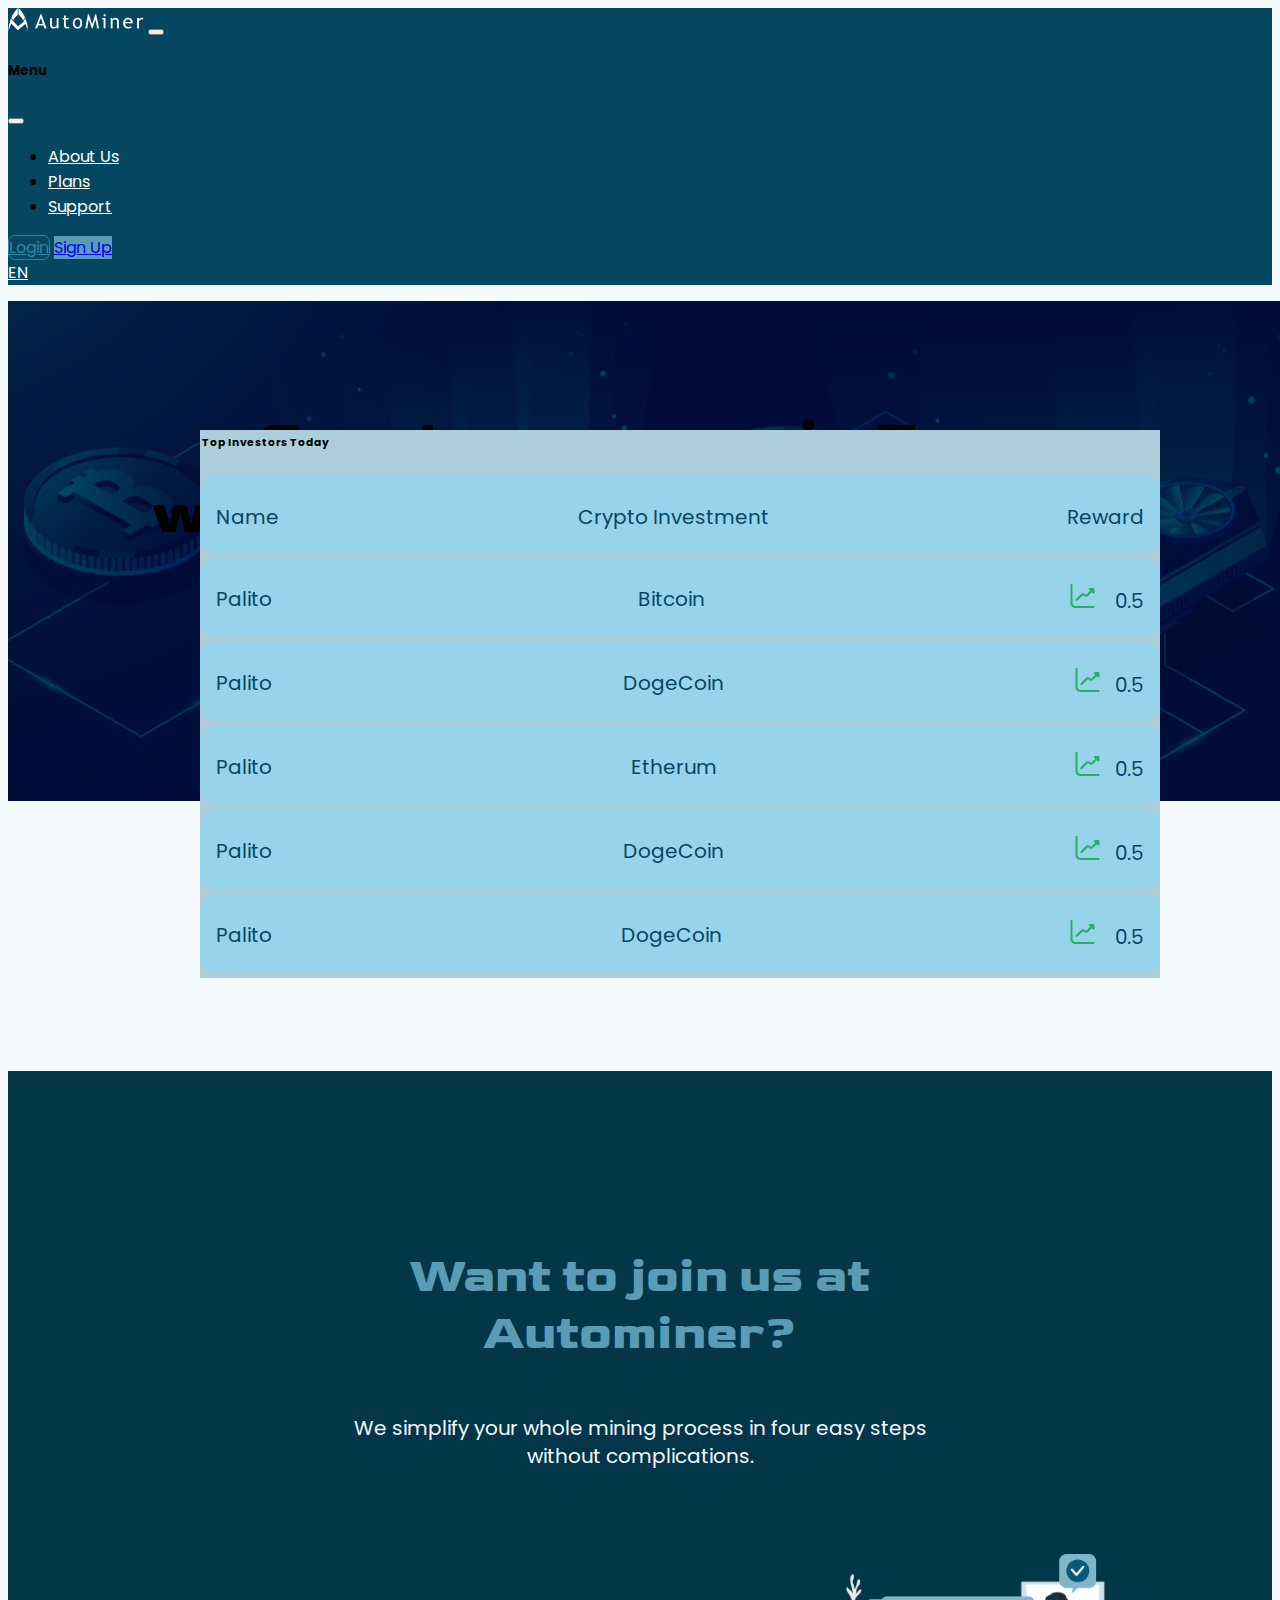
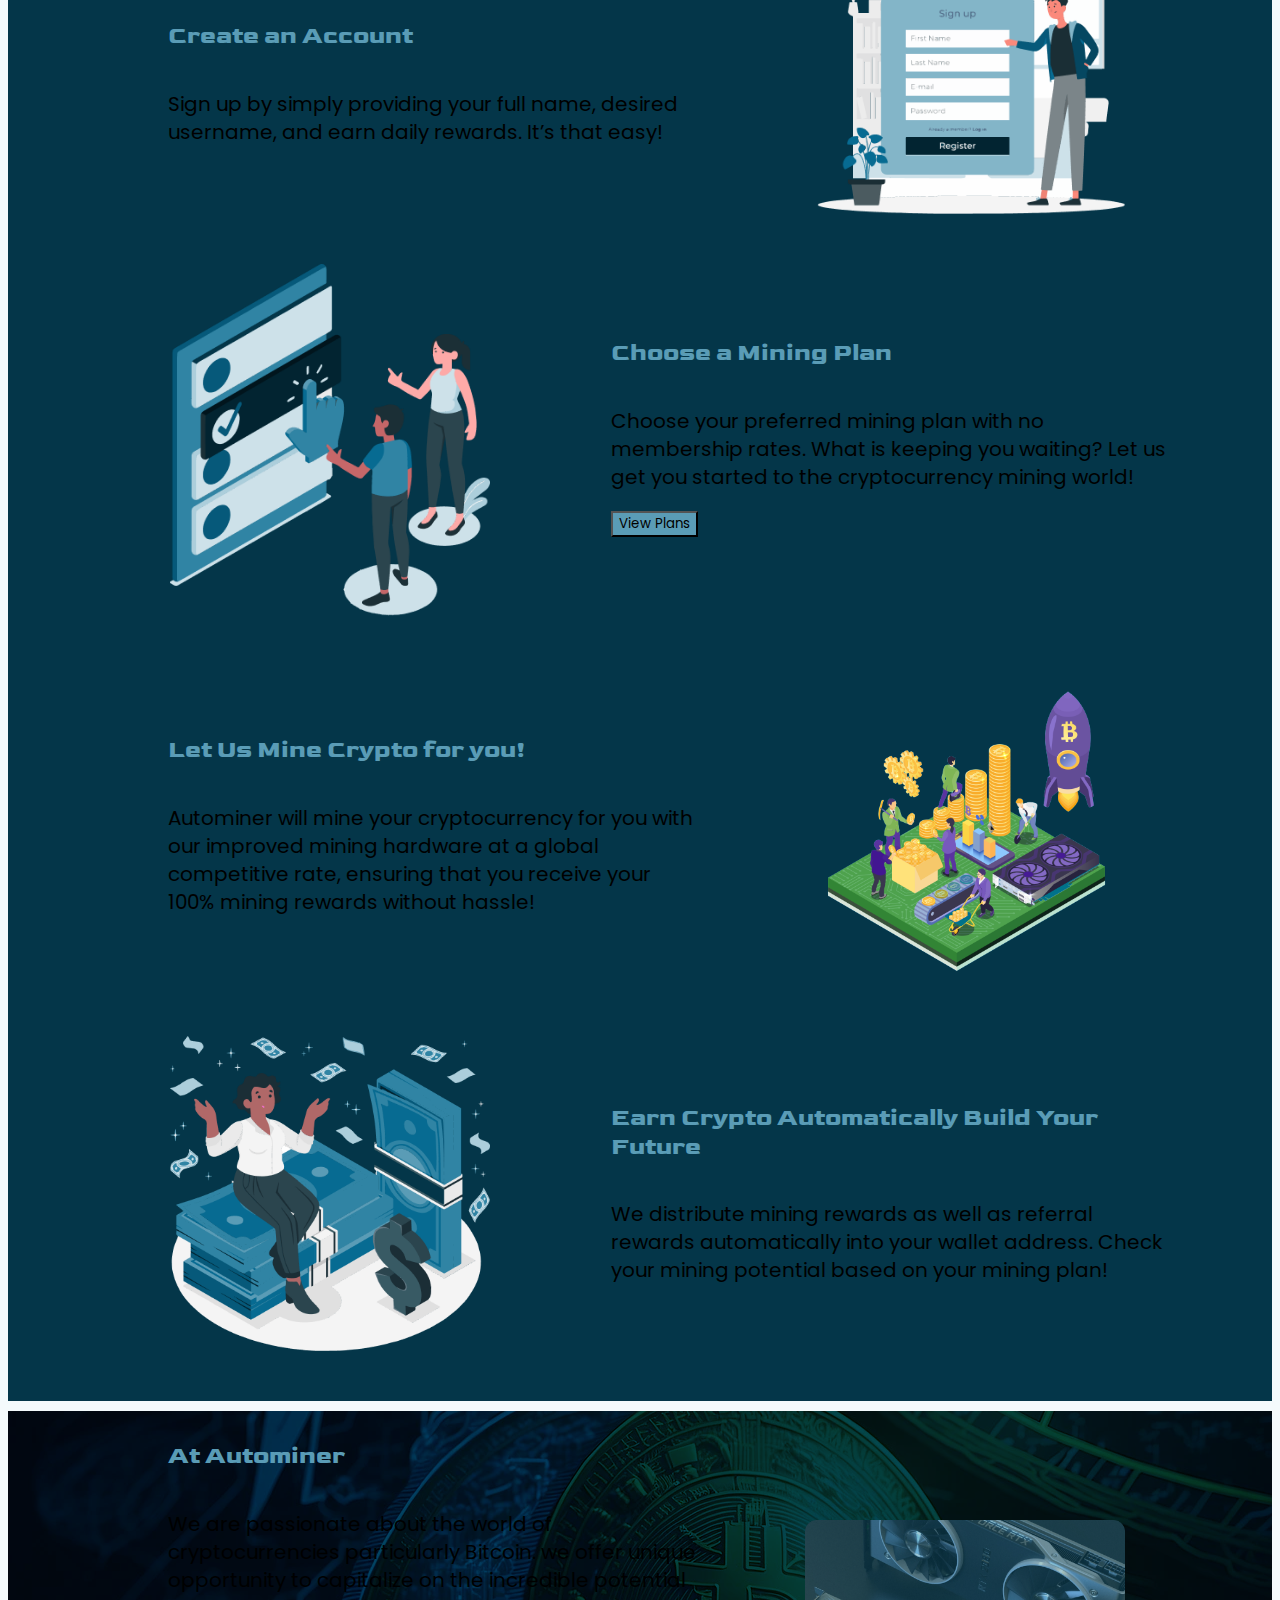
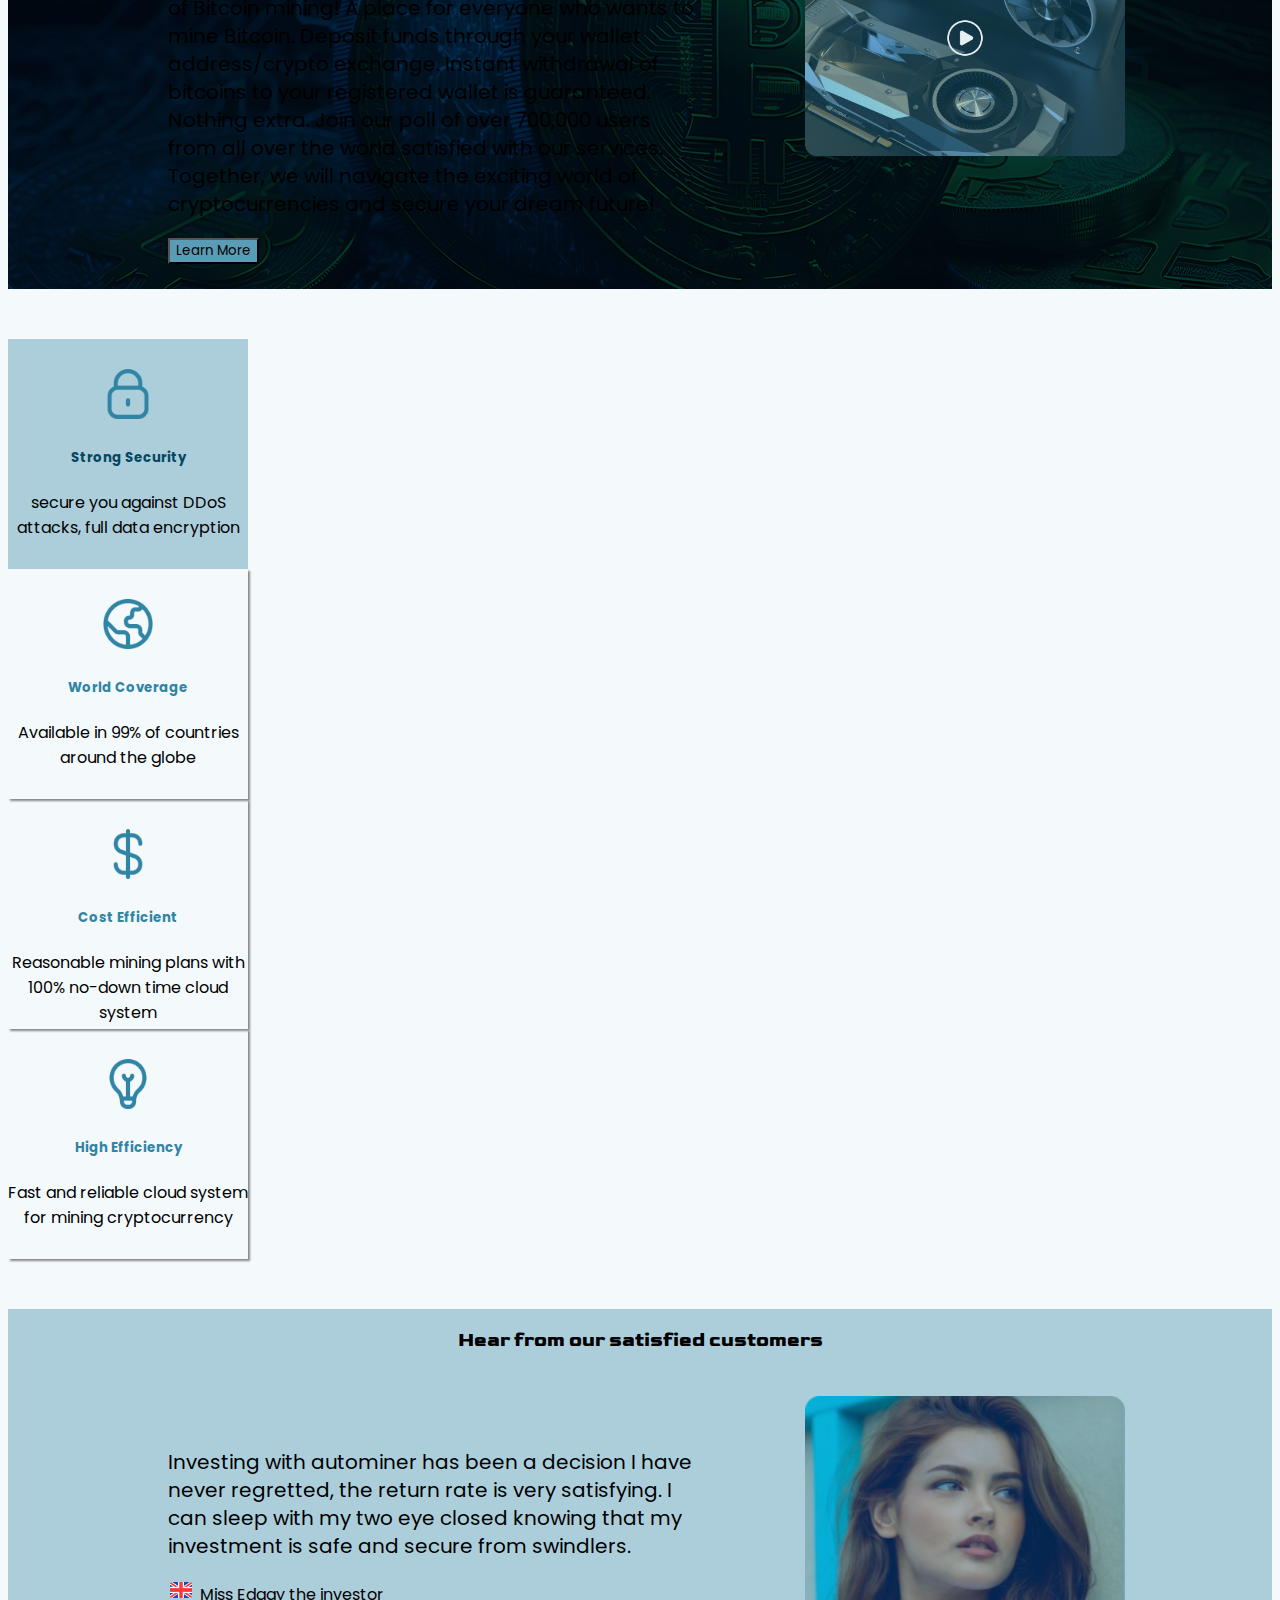
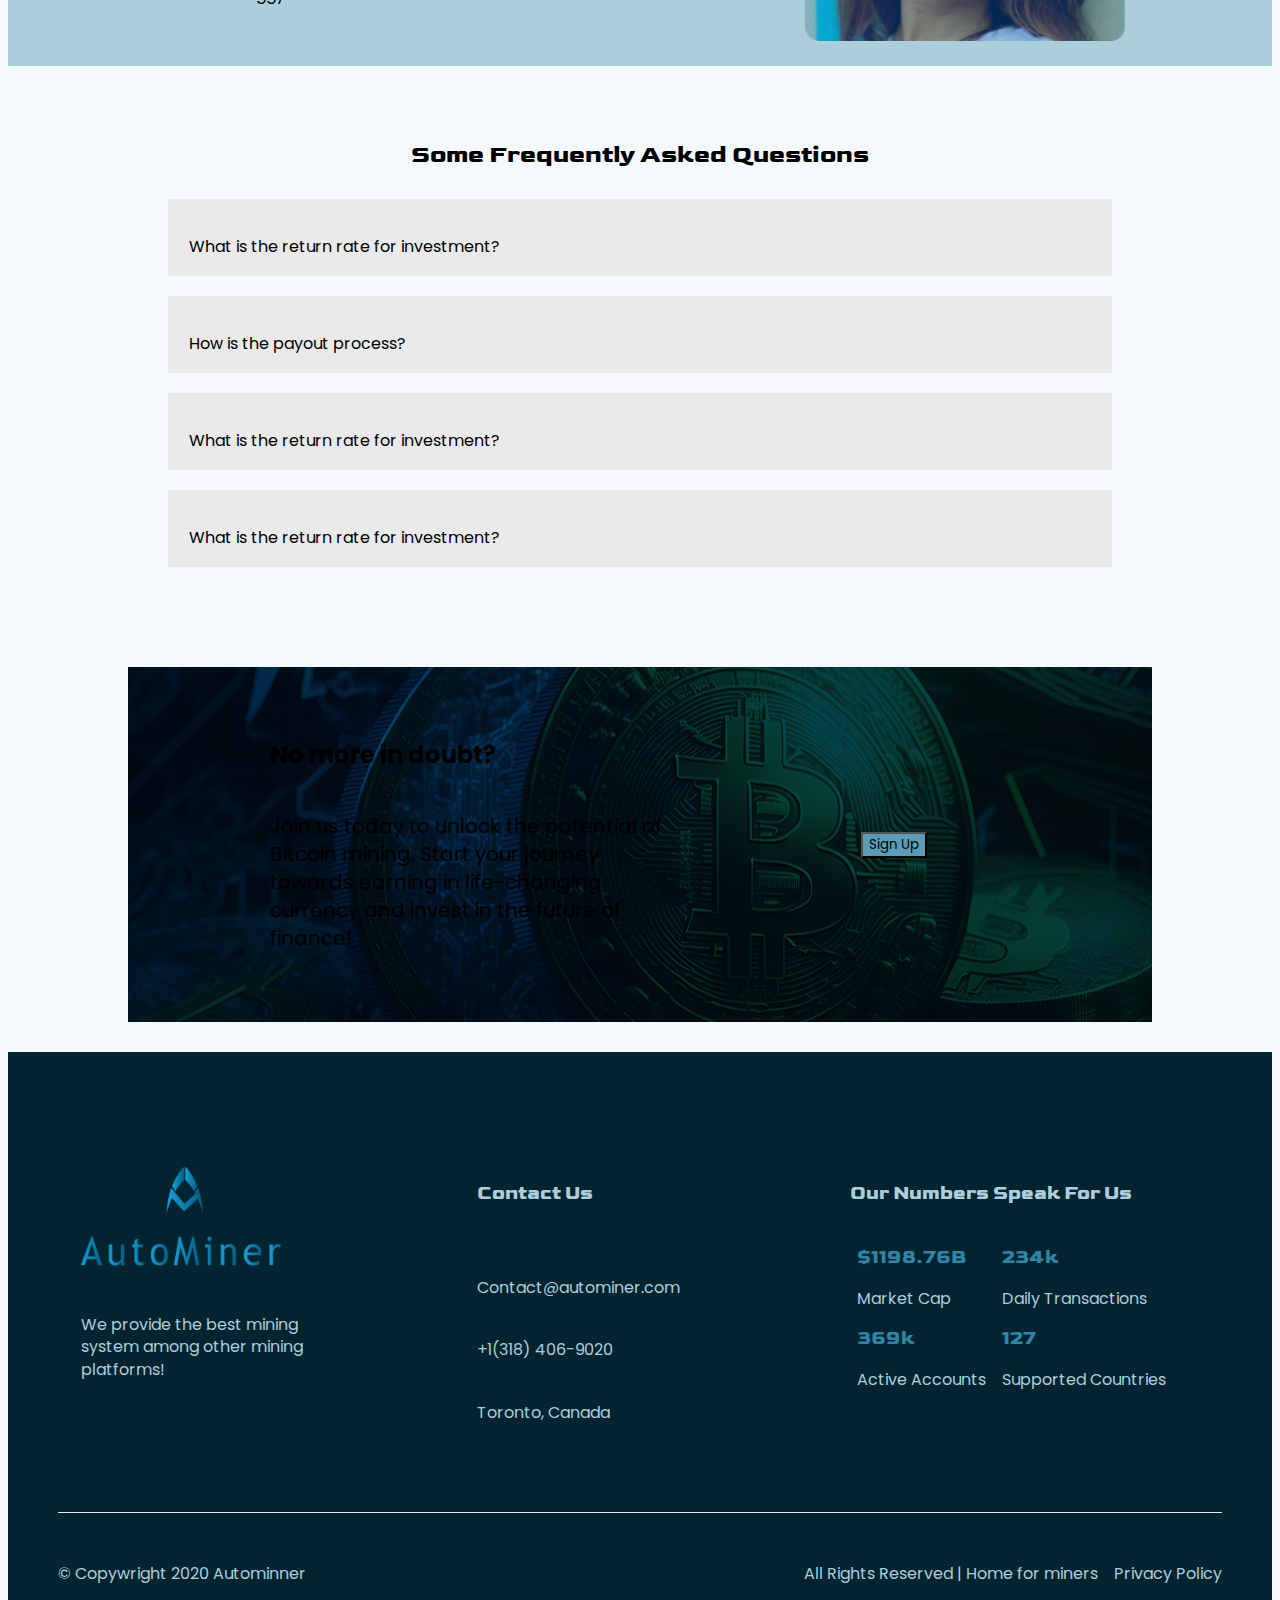
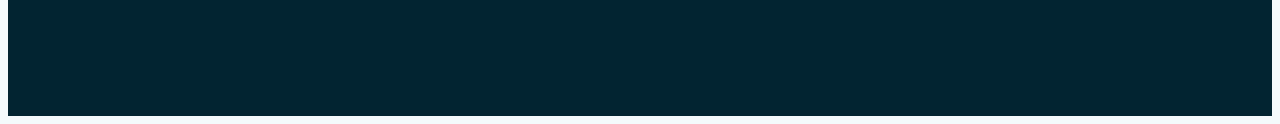
<file: index.html>
<!DOCTYPE html>
<html lang="en">
<head>
    <meta charset="UTF-8">
    <meta name="viewport" content="width=device-width, initial-scale=1.0">
    <title>Autominer</title>
    <link href="https://cdn.jsdelivr.net/npm/bootstrap@5.3.1/dist/css/bootstrap.min.css" rel="stylesheet" integrity="sha384-4bw+/aepP/YC94hEpVNVgiZdgIC5+VKNBQNGCHeKRQN+PtmoHDEXuppvnDJzQIu9" crossorigin="anonymous">
    <script src="https://cdn.jsdelivr.net/npm/bootstrap@5.3.1/dist/js/bootstrap.bundle.min.js" integrity="sha384-HwwvtgBNo3bZJJLYd8oVXjrBZt8cqVSpeBNS5n7C8IVInixGAoxmnlMuBnhbgrkm" crossorigin="anonymous"></script>
    <link rel="stylesheet" href="./styles.css" >
    <link rel="preconnect" href="https://fonts.googleapis.com">
    <link rel="preconnect" href="https://fonts.gstatic.com" crossorigin><link href="https://fonts.googleapis.com/css2?family=Goldman&family=League+Spartan:wght@100;200;300;400;500;600;700;800;900&family=Nerko+One&family=PT+Sans:ital,wght@0,400;0,700;1,400;1,700&family=Poppins:wght@100;200;300;600;700&family=Public+Sans:ital,wght@0,400;0,500;0,600;0,700;0,800;0,900;1,100;1,200;1,300&display=swap" rel="stylesheet">
    <link rel="stylesheet" href="https://cdnjs.cloudflare.com/ajax/libs/font-awesome/6.4.2/css/all.min.css" integrity="sha512-z3gLpd7yknf1YoNbCzqRKc4qyor8gaKU1qmn+CShxbuBusANI9QpRohGBreCFkKxLhei6S9CQXFEbbKuqLg0DA==" crossorigin="anonymous" referrerpolicy="no-referrer" />
</head>
<body>
    <nav class="navbar navbar-expand-lg fixed-top nav">
        <div class="container">
          <a class="navbar-brand fs-4" href="#"><img src="./img/Asset 6@2x 1.png" alt=""></a>
          <button class="navbar-toggler shadow-none border-0" type="button" data-bs-toggle="offcanvas" data-bs-target="#offcanvasNavbar" aria-controls="offcanvasNavbar" aria-label="Toggle navigation">
            <span class="navbar-toggler-icon"></span>
          </button>
          <div class="sidebar offcanvas offcanvas-start" tabindex="-1" id="offcanvasNavbar" aria-labelledby="offcanvasNavbarLabel">
            <div class="offcanvas-header text-black border-bottom">
              <h5 class="offcanvas-title" id="offcanvasNavbarLabel">Menu</h5>
              <button type="button" class="btn-close btn-close-black shadow-none" data-bs-dismiss="offcanvas" aria-label="Close"></button>
            </div>
            <div class="offcanvas-body d-flex flex-column flex-lg-row p-4 p-lg-0">
              <ul class="navbar-nav justify-content-center align-items-center fs-5 flex-grow-1 pe-3">
                <li class="nav-item mx-2">
                  <a class="nav-link" aria-current="page" href="#About Us">About Us</a>
                </li>
                <li class="nav-item mx-2">
                  <a class="nav-link" href="#Plans">Plans</a>
                </li>
                <li class="nav-item mx-2">
                  <a class="nav-link" href="#Spport">Support</a>
                </li>
              </ul>
              <div class="d-flex justify-content-center align-items-center gap-3">
                <a href="#login" class="btn2 text-decoration-none px-3 py-1" >Login</a>
                <a href="#login" class="btn btn1 text-decoration-none px-3 py-1 text-white" >Sign Up</a>
                <!-- <button class="btn" type="submit">Login</button>
                <button class="btn" type="submit">Sign Up</button>   -->
              </div>
    
              <div class="nav-item dropdown">
                <a class="nav-link dropdown-toggle" href="#" role="button" data-bs-toggle="dropdown" aria-expanded="false">
                  EN
                </a>
                <ul class="dropdown-menu menu">
                  <!-- <li><a class="dropdown-item" href="#">Action</a></li>
                  <li><a class="dropdown-item" href="#">Another action</a></li>
                  <li>
                    <hr class="dropdown-divider">
                  </li>
                  <li><a class="dropdown-item" href="#">Something else here</a></li> -->
                </ul>
            </div>
            </div>
          </div>
        </div>
      </nav>
    <section class="section overflow-hidden showcase showcase-top">
        <div class="container mt-3xl mb-3xl">
            <div class="myrow">
                <div class="mycolumn align-center text-white">
                    <h3 class="text-giga text-center" style="font-family: 'Goldman';">Cryptocurrency is Easy,<br/> we will help you take care of it!</h3>
                    <p class="text-lg text-center max-w-lg" style="font-family: 'Poppins';">Leave the Complexity to Us and Enjoy Hassle-Free Cryptocurrency Management!</p>
                    <button type="button" class="btn btn-primary bg-transparent" style="width: 150px; height: 50px; color: #ACCEDB; border: #ACCEDB 1px solid;">Get Started</button>
                </div>
            </div>
        </div>
        
    </section>
    <section class="card card-1">
        <div class="card-body">
            <h6 class="card-subtitle subtitle mb-2 text-body-secondary" style="margin-top: 5px;margin-left:2px">Top Investors Today</h6>
            <div class="crypto" style=" margin-top: 10px;">
                <div class="crypto-para"><p>Name</p></div>
                <div class="crypto-para"><p>Crypto Investment</p></div>
                <div class="crypto-para"><p>Reward</p></div>
            </div>

            <div class="crypto">
                <div class="crypto-para"><p>Palito</p></div>
                <div class="crypto-para"><p>Bitcoin</p></div>
                <div class="crypto-para">
                    <p><img src="./img/fi-rr-chat-arrow-grow.png" class="" alt="">
                        <span class="palito">0.5</span>
                    </p>
                </div>
            </div>

            <div class="crypto">
                <div class="crypto-para"><p>Palito</p></div>
                <div class="crypto-para"><p>DogeCoin</p></div>
                <div class="crypto-para"><p><img src="./img/fi-rr-chat-arrow-grow.png" class="" alt=""><span class="palito">0.5</span></p></div>
            </div>

            <div class="crypto crypto-2">
                <div class="crypto-para"><p>Palito</p></div>
                <div class="crypto-para"><p>Etherum</p></div>
                <div class="crypto-para"><p><img src="./img/fi-rr-chat-arrow-grow.png" class="" alt=""><span class="palito">0.5</span></p></div>
            </div>

            <div class="crypto">
                <div class="crypto-para"><p>Palito</p></div>
                <div class="crypto-para"><p>DogeCoin</p></div>
                <div class="crypto-para"><p><img src="./img/fi-rr-chat-arrow-grow.png" class="" alt=""><span class="palito">0.5</span></p></div>
            </div>

            <div class="crypto">
                <div class="crypto-para"><p>Palito</p></div>
                <div class="crypto-para"><p>DogeCoin</p></div>
                <div class="crypto-para"><p><img src="./img/fi-rr-chat-arrow-grow.png" class="" alt="">
                    <span class="palito">0.5</span></p>
                </div>
            </div>
        </div>
    </section>
    <section class="section section-2">
        <div class="container mt-2xl mb-2xl">
            <div class="myrow">
                <div class="mycolumn align-center section-3">
                    <h1 class="max-w-lg text-center">Want to join us at Autominer?</h1>
                    <p class="text-white text-lg text-center max-w-md">We simplify your whole mining process in four easy steps without complications.</p>
                </div>
            </div>
        </div>
        <div class="container">
            <div class="myrow items-center v-t">
                <div class="mycolumn align-left p-2xl margins-2">
                    <h2 class="max-w-lg" style="font-family: 'Goldman'; color: #5A9CB6;">Create an Account</h2>
                    <p class="text-lg text-white max-w-md">Sign up by simply providing your full name, desired username, and earn daily rewards. It’s that easy!</p>
                </div>
                <div class="mycolumn align-center p-2xl">
                    <img class="feature-card" alt="image" src="./img/Create account.png">
                </div>
            </div>
            <br/>
            <br/>
            <div class="myrow reverse items-center v-t">
                <div class="mycolumn align-left p-2xl margins-right">
                    <h2 class="max-w-lg" style="font-family: 'Goldman'; color: #5A9CB6;">Choose a Mining Plan</h2>
                    <p class="text-lg text-white max-w-md">Choose your preferred mining plan with no membership rates. What is keeping you waiting? Let us get you started to the cryptocurrency mining world!</p>
                    <button class="btn btn-primary btn1 xl main mtlg wbutton" type="submit">View Plans</button>
                    <br/>
                </div>
                <div class="mycolumn align-center p-2xl">
                    <img class="feature-card" alt="image" src="./img/pick plan.png">
                </div>
            </div>
            <br/>
            <br/>
            <div class="myrow items-center v-t">
                <div class="mycolumn align-left p-2xl margins">
                    <h2 class="max-w-lg" style="font-family: 'Goldman'; color: #5A9CB6;">Let Us Mine Crypto for you!</h2>
                    <p class="text-lg text-white max-w-md">Autominer will mine your cryptocurrency for you with our improved mining hardware at a global competitive rate, ensuring that you receive your 100% mining rewards without hassle!</p>
                </div>
                <div class="mycolumn align-center p-2xl">
                    <img class="feature-card" alt="image" src="./img/let us mine 4 u 1.png">
                </div>
            </div>
            <br/>
            <br/>
            <div class="myrow reverse items-center v-t">
                <div class="mycolumn align-left p-2xl margins-right">
                    <h2 class="max-w-lg" style="font-family: 'Goldman'; color: #5A9CB6;">Earn Crypto Automatically Build Your Future</h2>
                    <p class="text-lg text-white max-w-md">We distribute mining rewards as well as referral rewards automatically into your wallet address. Check your mining potential based on your mining plan!</p>
                </div>
                <div class="mycolumn align-center p-2xl">
                    <img class="feature-card" alt="image" src="./img/Earn Reward.png">
                </div>
            </div>
            <br/>
            <br/>
        </div>
    </section>
    <section class="section container-2 overflow-hidden">
        <div class="container">
            <div class="myrow items-center v-t"> 
                <div class="mycolumn align-left p-2xl margins">
                    <br/>
                    <h2 class="max-w-lg" style="font-family: 'Goldman'; color: #5A9CB6; margin-top:5px;">At Autominer</h2>
                    <p class="text-lg text-white max-w-md">We are passionate about the world of cryptocurrencies particularly Bitcoin. we offer unique opportunity to capitalize on the incredible potential of Bitcoin mining! 
                    A place for everyone who wants to mine Bitcoin. Deposit funds through your wallet address/crypto exchange. Instant withdrawal of bitcoins to your registered wallet is guaranteed. Nothing extra.
                    Join our poll of over 700,000 users from all over the world satisfied with our services. Together, we will navigate the exciting world of cryptocurrencies and secure your dream future!</p>
                    <button class="btn btn-primary btn1 xl main mtlg wbutton" type="submit">Learn More</button>
                    <br/>
                </div>
                <div class="mycolumn align-center p-2xl">
                    <img class="feature-card" alt="image" src="./img/Frame 55.png">
                    <br/>
                </div>
            </div>
        </div>
    </section>

    <section class="row row-1 items-center">
            <div class="card card-2 card-color" style="width: 15rem;">
                <img src="./img/fi-rr-lock.png" class="card-img-top" alt="...">
                <div class="card-body">
                    <h5 class="card-title">Strong Security</h5>
                    <p class="card-text">secure you against DDoS attacks, full data encryption</p>
                </div>
            </div>
            <div class="card card-2 card-color1 border-0 " style="width: 15rem;">
                <img src="./img/fi-rr-world.png" class="card-img-top" alt="...">
                <div class="card-body">
                    <h5 class="card-title">World Coverage</h5>
                    <p class="card-text">Available in 99% of countries around the globe</p>
                </div>
            </div>
            <div class="card card-2 card-color1 border-0" style="width: 15rem;">
                <img src="./img/fi-rr-dollar.png" class="card-img-top" alt="...">
                <div class="card-body">
                    <h5 class="card-title">Cost Efficient</h5>
                    <p class="card-text">Reasonable mining plans with 100% no-down time cloud system</p>
                </div>
            </div>
            <div class="card card-2 card-color1 border-0" style="width: 15rem;">
                <img src="./img/fi-rr-bulb.png" class="card-img-top" alt="...">
                <div class="card-body">
                    <h5 class="card-title">High Efficiency</h5>
                    <p class="card-text">Fast and reliable cloud system for mining cryptocurrency</p>
                </div>
            </div>
    </section>

    <section class="row-3">
        <h3>Hear from our satisfied customers</h3>
        <br/>
        <div class="section">
            <div class="container">
                <div class="myrow items-center v-t">
                    <div class="mycolumn align-left p-2xl margins">
                        <p class="text-lg max-w-md">Investing with autominer has been a decision I have never regretted, the return rate is very satisfying. I can sleep with my two eye closed knowing that my investment is safe and secure from swindlers.</p>
                        <div class="customer">
                            <img class="" src="./img/united-kingdom.png" alt="">
                            <span>&nbsp;&nbsp;Miss Edggy the investor</span>
                        </div>
                        <br/>
                    </div>                
                    <div class="mycolumn align-center p-2xl">
                        <img class="feature-card" alt="image" src="./img/Rectangle 35.png">
                        <br/>
                    </div>
                </div>
            </div>
        </div>
    </section>

    <section class="mycolumn questions">
        <h3>Some Frequently Asked Questions</h3>
        <div class="mycolumn items-center v-t">
            <div class="return">
                <p>What is the return rate for investment?</p>
                <i class="fa-solid fa-plus"></i>
            </div>

            <div class="return">
                <p>How is the payout process?</p>
                <i class="fa-solid fa-plus"></i>
            </div>

            <div class="return">
                <p>What is the return rate for investment?</p>
                <i class="fa-solid fa-plus"></i>
            </div>

            <div class="return">
                <p>What is the return rate for investment?</p>
                <i class="fa-solid fa-plus"></i>
            </div>
        </div>
        </div>
    </section>

    <section class="section">
        <div class="container doubt">
            <div class="myrow items-center v-t ">
                <div class="mycolumn align-left p-2xl margins">
                    <h2 class="max-w-lg text-white">No more in doubt?</h2>
                    <p class="text-lg text-white max-w-md">Join us today to unlock the potential of Bitcoin mining. Start your journey towards earning in life-changing currency and invest in the future of finance!</p>
                </div>
                <div class="mycolumn align-center p-2xl">
                    <button class="btn btn-primary btn1 xl main mtlg wbutton" type="submit">Sign Up</button>
                </div>
            </div>
        </div>
    </section>
    <section class="section pb-2xl-m myfooter">
        <div class="container mt-2xl mb-2xl">
            <div class="myrow v-l">
                <div class="mycolumn align-left margins-3">
                  <div class=""><img src="./img/Asset 9@2x 1.png" style="height: 100px;width: 200px;" alt="SkillChain"/></div>
                  <br/>
                  <p class="mt-lg text-lg">We provide the best mining<br/> system among other mining<br/>platforms!</p>  
                </div>
                <div class="mycolumn align-left margins-3">
                    <h2>Contact Us</h2>
                    <div class="mt-lg">
                        <p class="text-lg"><i class="fa-solid fa-address-book fa-lg icon"></i> Contact@autominer.com</p>
                        <p class="text-lg"><i class="fa-solid fa-phone fa-lg icon"></i> +1(318) 406-9020</p>
                        <p class="text-lg"><i class="fa-solid fa-location-dot fa-lg icon"></i> Toronto, Canada</p>   
                    </div>
                    <div class="myrow">
                        <a href="#" target="_blank" class="p-md w-inline-block">
                            <i class="fa-brands fa-square-facebook fa-lg icon"></i>
                        </a>
                        <a href="#" target="_blank" class="p-md w-inline-block">
                            <i class="fa-brands fa-square-twitter fa-lg icon"></i>
                        </a>
                        <a href="#" target="_blank" class="p-md w-inline-block">
                            <i class="fa-brands fa-linkedin fa-lg icon"></i>
                        </a>
                        <a href="#" target="_blank" class="p-md w-inline-block">
                            <i class="fa-brands fa-google fa-lg icon"></i>
                        </a>
                    </div>
                </div>     
                <div class="mycolumn align-left p-2xl">
                    <h2 class="max-w-lg mb-xl footer-header">Our Numbers Speak For Us</h2>
                    <div class="myrow margins-3">
                       <div>
                            <h2 class="mt-md text-green text-lg">$1198.76B</h2>
                            <p class="mt-md text-lg">Market Cap</p>
                            <h2 class="mt-md text-green text-lg">369k</h2>
                            <p class="mt-md text-lg">Active Accounts</p>
                       </div> 
                       <div>
                            <h2 class="mt-md ml-lg text-green text-lg">234k</h2>
                            <p class="mt-md ml-lg text-lg">Daily Transactions</p>
                            <h2 class="mt-md ml-lg text-green text-lg">127</h2>
                            <p class="mt-md ml-lg text-lg">Supported Countries</p>
                        </div> 
                    </div>                   
                    
                </div>          
            </div>
            <div class="border-t mt-xl">
            <div class="myrow mt-xl v-l">
                <div class="mycolumn align-left">
                <div class="muted text-sm">
                    <p>© Copywright 2020 Autominner</p>
                </div>
                </div>
                <div class="mycolumn align-right">
                <div class="myrow">
                    <div><p>All Rights Reserved | Home for miners</p></div>
                    <div><p class="ml-lg">Privacy Policy</p></div>
                </div>
                </div>
            </div>
            </div>
        </div>
    </section>
    <script src="https://cdn.jsdelivr.net/npm/bootstrap@5.3.1/dist/js/bootstrap.bundle.min.js" integrity="sha384-HwwvtgBNo3bZJJLYd8oVXjrBZt8cqVSpeBNS5n7C8IVInixGAoxmnlMuBnhbgrkm" crossorigin="anonymous"></script>
</body>
</html>
</file>
<file: styles.css>
*{
    font-family: 'poppins';
}
  
body {
  background-color: #F4FAFC;
  overflow-x: hidden;
  min-height: 100vh;
}

.nav {
    background: #054761;
}

.nav-link {
    color: white;
}

.navbar-toggler-icon {
  background-image: url("data:image/svg+xml;charset=utf8,%3Csvg viewBox='0 0 32 32' xmlns='http://www.w3.org/2000/svg'%3E%3Cpath stroke='rgb(255,255,255)' stroke-width='2' stroke-linecap='round' stroke-miterlimit='10' d='M4 8h24M4 16h24M4 24h24'/%3E%3C/svg%3E");
}


.showcase{
    background-image: url(./img/401\ 1.png);    
    background-position: center; 
    background-color: #022431; 
    background-blend-mode: overlay;
    width: 100%;
    height: 500px;
}

.btn1 {
  background-color: #5A9CB6;
}

.btn2 {
  border: 1px solid #3084A4;
  border-radius: 7px;
  color: #3084A4;
}

.card-1 {
    justify-content: space-evenly;
    align-content: center;
    background: #ACCEDB;
    margin-left: 15%;
    position: absolute;
    width: 60rem;
    top: 430px;    
    z-index: 1;
}

.small{
  font-size: medium;
}

.crypto {
  display: flex;
  flex-direction: row;
  justify-content: space-between;
  border: 1px solid #97d4ec;

  border-radius: 15px;
  padding: 5px 15px 0 15px;
  text-align: center;
  flex-wrap: 1;
  margin-bottom: 5px;
  background-color: #97d4ec;
}

.section {
  position: relative;
  display: -webkit-box;
  display: -webkit-flex;
  display: -ms-flexbox;
  display: flex;
  padding-right: 16px;
  padding-left: 16px;
  -webkit-box-orient: vertical;
  -webkit-box-direction: normal;
  -webkit-flex-direction: column;
  -ms-flex-direction: column;
  flex-direction: column;
  -webkit-box-pack: center;
  -webkit-justify-content: center;
  -ms-flex-pack: center;
  justify-content: center;
  -webkit-box-align: center;
  -webkit-align-items: center;
  -ms-flex-align: center;
  align-items: center;
}

.section .overflow-hidden {
    overflow: hidden;
}

.section-2 {
    margin-top: 270px;
    background-color: #043649;
}

.section-3 {
    margin-top: 50px;
    padding-top: 30px;
    text-align: center;
 }

 .section-3 h1 {
  font-family: 'Goldman';
  font-size: 48px;
  color: #5A9CB6;
 }

 .section-3 p {
  color: #F4FAFC;
 }

.container {
    position: relative;
    z-index: 1;
    width: 100%;
    max-width: 1180px;
}

  .container-2 {
    margin-top: 10px;
    background-image: url(./img/ai-generated-bitcon.webp);
    background-position: center;    
    background-color: #022431; 
    background-blend-mode: overlay;

  }

  .row-1 {
    justify-content: center;
    margin-top: 50px;
    gap: 20px;
   }

   .card-2 {
    align-items: center;
    justify-content: center;
    text-align: center;
    height: 230px;
   }
  
   .card-2 img {
    width: 50px;
    padding-top: 30px;
   }
  
   .card-color {
    background-color: #ACCEDB;
   }

  .card-color h5 {
    color: #054761;
  }

  .card-color1{
    box-shadow: 2px 2px 2px #888888;
  }
  
  .card-color1 h5 {
    color: #3084A4;
  
  }

  .customer{    
    display: grid;  
    justify-content: space-evenly;
    grid-template-columns: repeat(2, minmax(10%, auto));    
    margin:2px;
    row-gap: 2px;
  }

  .questions {
    margin: 50px 160px;
  }

  .questions h3 {
    font-family: 'Goldman';
    font-size: 24px;
    color: #000;
    text-align: center;
    margin-bottom: 30px;
  }

  .doubt {
    background-image: url(./img/ai-generated-bitcon.webp);
    background-position: center;
    background-color: #022431; 
    background-blend-mode: overlay;
    padding: 50px;
    margin: 30px 160px;
    width: 75%;    
  }

  .doubt .h2{
    font-family: 'Goldman';
  }

  .return {
    font-family: 'poppins';
    font-size: 16px;
    border: 1px solid #EAEAEA;
    color: #000;
    margin-bottom: 20px;
    padding: 18px 50px 0 20px;
    background: #EAEAEA;    
    display: flex;
    justify-content: space-between;
  }

  .row-3 {
    margin-top: 50px;
    background-color: #ACCEDB;
    align-items: center;
    overflow-x: hidden;
    justify-content: space-between;
   }
  
   .row-3 h3 {
    text-align: center;
    margin-top: 20px;
    font-family: 'Goldman';
   }
  
  .myrow {
    display: -webkit-box;
    display: -webkit-flex;
    display: -ms-flexbox;
    display: flex;
  }
  
  .myrow.items-center {
    -webkit-box-align: center;
    -webkit-align-items: center;
    -ms-flex-align: center;
    align-items: center;
  }
  
  .myrow.justify-center {
    -webkit-box-pack: center;
    -webkit-justify-content: center;
    -ms-flex-pack: center;
    justify-content: center;
  }
  
  .myrow.reverse {
    -webkit-box-orient: horizontal;
    -webkit-box-direction: reverse;
    -webkit-flex-direction: row-reverse;
    -ms-flex-direction: row-reverse;
    flex-direction: row-reverse;
  }
  
  .myrow.wrap {
    -webkit-flex-wrap: wrap;
    -ms-flex-wrap: wrap;
    flex-wrap: wrap;
  }
  
  .mycolumn {
    display: -webkit-box;
    display: -webkit-flex;
    display: -ms-flexbox;
    display: flex;
    -webkit-box-orient: vertical;
    -webkit-box-direction: normal;
    -webkit-flex-direction: column;
    -ms-flex-direction: column;
    flex-direction: column;
    -webkit-box-flex: 1;
    -webkit-flex: 1;
    -ms-flex: 1;
    flex: 1;
  }
  
  .mycolumn.align-left {
    display: -webkit-box;
    display: -webkit-flex;
    display: -ms-flexbox;
    display: flex;
    -webkit-box-align: start;
    -webkit-align-items: flex-start;
    -ms-flex-align: start;
    align-items: flex-start;
  }
  
  .mycolumn.align-right {
    -webkit-box-align: end;
    -webkit-align-items: flex-end;
    -ms-flex-align: end;
    align-items: flex-end;
  }
  
  .mycolumn.align-center {
    -webkit-box-align: center;
    -webkit-align-items: center;
    -ms-flex-align: center;
    align-items: center;
  }

  .border-t{
    border-top: 1px solid #e9ecef;
  }

  .mr-sm {
    margin-right: 4px;
  }
  
  .mb-sm {
    margin-bottom: 4px;
  }
  
  .mt-sm {
    margin-top: 4px;
  }
  
  .ml-sm {
    margin-left: 4px;
  }
  
  .mr-md {
    margin-right: 8px;
  }
  
  .ml-md {
    margin-left: 8px;
  }
  
  .mt-md {
    margin-top: 8px;
  }
  
  .mb-md {
    margin-bottom: 8px;
  }
  
  .mr-lg {
    margin-right: 16px;
  }
  
  .mb-lg {
    margin-bottom: 16px;
  }
  
  .mt-lg {
    margin-top: 16px;
  }
  
  .ml-lg {
    margin-left: 16px;
  }
  
  .mr-xl {
    margin-right: 32px;
  }
  
  .mb-xl {
    margin-bottom: 32px;
  }
  
  .mt-xl {
    margin-top: 32px;
  }
  
  .ml-xl {
    margin-left: 32px;
  }
  
  .ml-2xl {
    margin-left: 64px;
  }
  
  .mb-2xl {
    margin-bottom: 64px;
  }
  
  .mr-2xl {
    margin-right: 64px;
  }
  
  .mt-2xl {
    margin-top: 64px;
  }
  
  .ml-3xl {
    margin-left: 128px;
  }
  
  .mb-3xl {
    margin-bottom: 128px;
  }
  
  .mr-3xl {
    margin-right: 128px;
  }
  
  .mt-3xl {
    margin-top: 128px;
  }
  
  .p-sm {
    padding: 4px;
  }
  
  .p-md {
    padding: 8px;
  }
  
  .p-lg {
    padding: 16px;
  }
  
  .p-xl {
    padding: 32px;
  }
  
  .button {
    display: -webkit-box;
    display: -webkit-flex;
    display: -ms-flexbox;
    display: flex;
    padding: 8px 16px;
    -webkit-box-pack: center;
    -webkit-justify-content: center;
    -ms-flex-pack: center;
    justify-content: center;
    -webkit-box-align: center;
    -webkit-align-items: center;
    -ms-flex-align: center;
    align-items: center;
    border-radius: 8px;
    background-color: #edf2ff;
    color: #364fc7;
    font-weight: 600;
  }
  
  .button:hover {
    -webkit-transform: translate(0px, -2px);
    -ms-transform: translate(0px, -2px);
    transform: translate(0px, -2px);
  }
  
  .button.main {
    background-color: #4263eb;
    box-shadow: 0 4px 4px -2px rgba(0, 0, 0, 0.1), 0 8px 16px 0 rgba(0, 0, 0, 0.1);
    color: #fff;
  }
  
  .button.lg {
    padding: 16px 32px;
  }
  
  .button.sm {
    padding: 4px 8px;
  }
  
  .button.xl {
    padding: 32px 64px;
    border-radius: 16px;
    font-size: 20px;
  }
  
  .button.xl.main.white {
    background-color: #fff;
    color: #364fc7;
  }
  
  .icon {
    display: -webkit-box;
    display: -webkit-flex;
    display: -ms-flexbox;
    display: flex;
    width: 24px;
    height: 24px;
    -webkit-box-pack: center;
    -webkit-justify-content: center;
    -ms-flex-pack: center;
    justify-content: center;
    -webkit-box-align: center;
    -webkit-align-items: center;
    -ms-flex-align: center;
    align-items: center;
    opacity: 0.6;
    color:white;
  }
  
  .icon.sm {
    width: 16px;
    height: 16px;
  }
  
  .ml-md-n {
    margin-left: -8px;
  }
  
  .ml-sm-n {
    margin-left: -4px;
  }
  
  .ml-lg-n {
    margin-left: -16px;
  }
  
  .mr-sm-n {
    margin-right: -4px;
  }
  
  .mr-md-n {
    margin-right: -8px;
  }
  
  .mr-lg-n {
    margin-right: -16px;
  }
  
  .mt-sm-n {
    margin-top: 4px;
  }
  
  .mt-md-n {
    margin-top: -8px;
  }
  
  .mt-lg-n {
    margin-top: -16px;
  }
  
  .mb-sm-n {
    margin-bottom: 4px;
  }
  
  .mb-md-n {
    margin-bottom: -8px;
  }
  
  .mb-lg-n {
    margin-bottom: 16px;
  }
  
  .u {
    border-bottom: 2px solid #bac8ff;
    line-height: 100%;
  }
  
  .u:hover {
    border-bottom-color: #748ffc;
  }

.text-giga {
  font-size: 60px;
}


.max-w-md {
  max-width: 620px;
}

.text-center {
  text-align: center;
}

.max-w-lg {
  max-width: 740px;
}

.text-lg {
  font-size: 20px;
  line-height: 140%;
}

.text-green{
  color:#3084A4 !important;
}

.text-sm {
    font-size: 14px;
}

.crypto-para p {
    color: #054761;
    font-size: 20px;
}

.palito {
    padding-left: 15px;
 }

.feature-card {
    width: 320px;
}

  .w-inline-block {
    max-width: 100%;
    display: inline-block;
  }

  .myfooter {
    background-color: #022431;
    padding: 50px;
  }

  .myfooter h2 {
    font-family: 'Goldman';
    font-size: larger;
    color: #ACCEDB;
    
  }

  .myfooter p {
    font-family: 'poppins';
    font-size: medium;
    color: #ACCEDB;
  }

  .margins{
    margin-left: 10%;
  }

  .margins-right{
    margin-right: 5%;
  }

  .margins-2{
    margin-left: 10%;
  }

  .margins-3{
    margin-left: 2%;
  }

@media screen and (max-width: 991px) {
    .myrow.v-t {
      -webkit-box-orient: vertical;
      -webkit-box-direction: normal;
      -webkit-flex-direction: column;
      -ms-flex-direction: column;
      flex-direction: column;
      
    }
    .mycolumn.align-left.p-2xl {
      -webkit-box-flex: 0;
      -webkit-flex: 0 0 auto;
      -ms-flex: 0 0 auto;
      flex: 0 0 auto;
    }
    .mycolumn.align-center .p-2xl {
      -webkit-box-flex: 0;
      -webkit-flex: 0 0 auto;
      -ms-flex: 0 0 auto;
      flex: 0 0 auto;
    }

    .card-1{
        width: 300px !important;
        margin-left: 8%;
        margin-top: 50px;
    }

    .showcase-top{
        margin-top: 50px;
    }

    .row-1{
      -webkit-box-orient: vertical;
      -webkit-box-direction: normal;
      -webkit-flex-direction: column;
      -ms-flex-direction: column;
      flex-direction: column;
      margin-left: 0.5%;
    }

    .margins{
      margin-left: 10px !important;
    }

    .margins-right{
      margin-left: 10px;
    }

    .margins-2{
      margin-left: 20px;
    }

    .margins-3{
      margin-left: 20px;
    }

    .feature-card{
      width: 80%;
    }

    .return{
      width: 80%;
      margin-left: 10%;
    }

    .questions {
      margin: 50px 0;
    }

    .nav-link {
      color: black;
  }
  }
  
  @media screen and (max-width: 767px) {
    .myrow.mt-xl.v-l {
      -webkit-box-align: start;
      -webkit-align-items: flex-start;
      -ms-flex-align: start;
      align-items: flex-start;
    }
    .myrow.v-l {
      -webkit-box-orient: vertical;
      -webkit-box-direction: normal;
      -webkit-flex-direction: column;
      -ms-flex-direction: column;
      flex-direction: column;
    }
    .mycolumn.align-left {
      -webkit-box-flex: 0;
      -webkit-flex: 0 0 auto;
      -ms-flex: 0 0 auto;
      flex: 0 0 auto;
    }
    .max-w-lg.mb-xl.footer-header {
      margin-top: 32px;
      margin-bottom: 16px;
    }
    .intercom.ml-lg.mr-lg {
      max-height: 23px;
    }
    .buffer.ml-lg.mr-lg {
      max-height: 15px;
    }
    .slack.ml-lg.mr-lg {
      max-height: 15px;
    }
    .product-hunt.ml-lg.mr-lg {
      max-height: 19px;
    }
    .airbnb.ml-lg.mr-lg {
      max-height: 21px;
      margin-right: 8px;
      margin-left: 8px;
    }
    .logo-container {
      width: 33.3336%;
      padding-right: 29px;
      padding-left: 29px;
      -webkit-box-flex: 0;
      -webkit-flex: 0 0 auto;
      -ms-flex: 0 0 auto;
      flex: 0 0 auto;
    }
  }
  
  @media screen and (max-width: 479px) {
    .container.mt-3xl.mb-3xl {
      margin-top: 64px;
    }
    .myrow.v-m {
      -webkit-box-orient: vertical;
      -webkit-box-direction: normal;
      -webkit-flex-direction: column;
      -ms-flex-direction: column;
      flex-direction: column;
    }
    .mycolumn.align-left.p-2xl {
      padding: 0px;
    }
    .button.xl.main.mt-lg {
      padding: 16px 32px;
      text-align: center;
    }
    .section.pb-2xl-m {
      padding-bottom: 64px;
    }
    .max-w-lg.text-giga.text-center {
      font-size: 38px;
    }
    .text-lg {
      font-size: 16px;
    }
    .text-lg.text-center.max-w-lg {
      font-size: 16px;
    }
    .text-lg.text-center.max-w-md {
      font-size: 16px;
    }
    .product-shot {
      margin-top: -120px;
    }
    .logo-container {
      padding-right: 13px;
      padding-left: 13px;
    }
    .logo-container.ph {
      padding-right: 10px;
      padding-left: 10px;
    }
    .text-giga.text-center {
      font-size: 38px;
    }
  }
</file>
